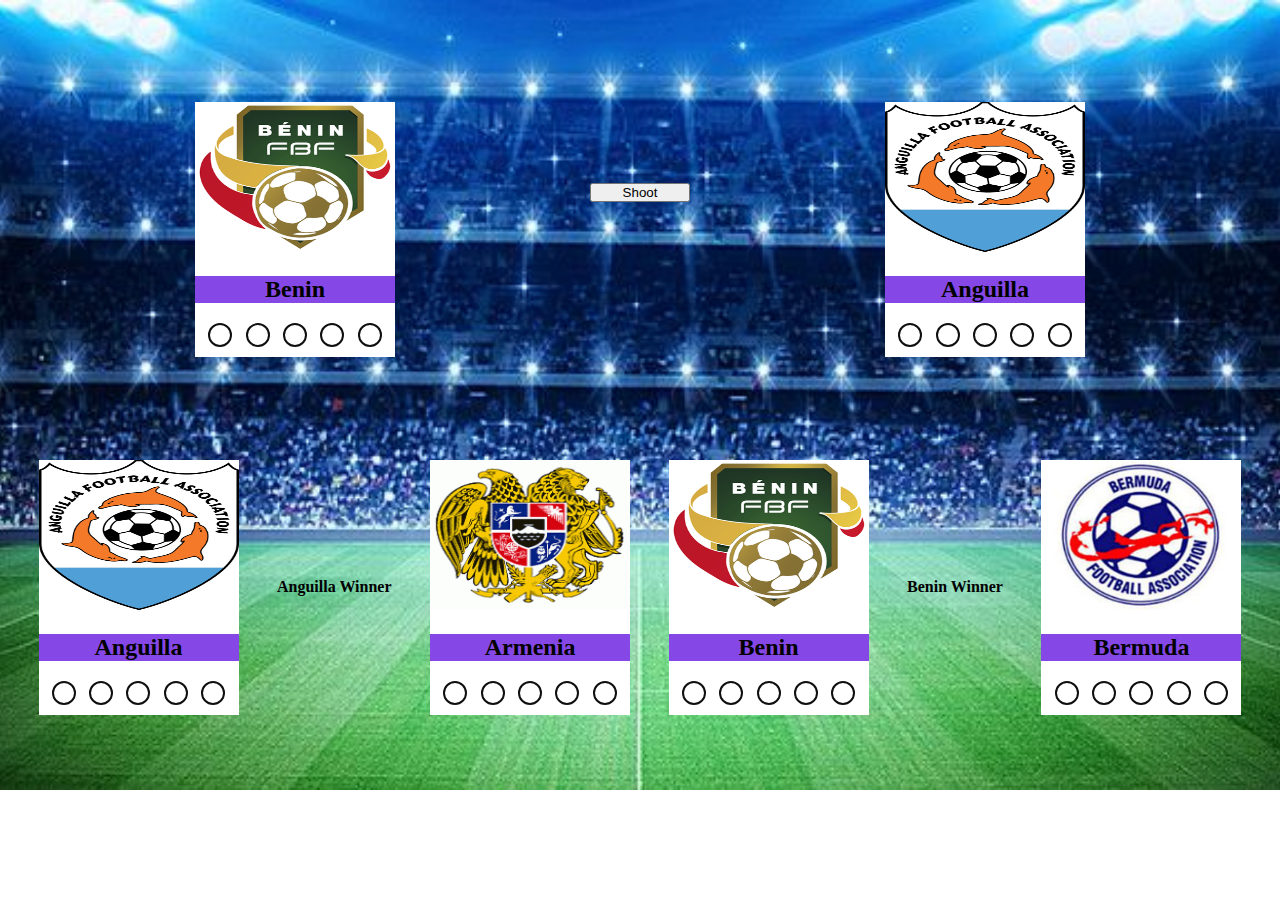
<file: Day3_deliverable/index.html>
<!DOCTYPE html>
<html lang="en">
<head>
    <meta charset="UTF-8">
    <meta name="viewport" content="width=device-width, initial-scale=1.0">
    <title>Document</title>
    <!-- CSS is add the styling -->
    <link rel="stylesheet" href="./style.css">
</head>
<body>
   <div class="container">
       <div class="row finals">
          
           <div class="col ">
               <!-- <img class="profile-icon" src="./assets/benin.png" alt="Benin"> -->
                <div class="profile-icon" id=team1-final-img></div>
            <span class="name" id="team-1-name-finals"></span>
            <div class="row round-runs" id="team-1-round-runs" >
               <span class="col circle"></span>
               <span class="col circle"></span>
               <span class="col circle"></span>
               <span class="col circle"></span>
               <span class="col circle"></span>
              
             </div>
           </div>
           <div class="col shoot">
              <button id="Shoot">Shoot</button>
           </div>
           
               
           <div class="col">
               <!-- <img class="profile-icon"  src="./assets/anguilla.png" alt="Anguilla"> -->
                <div class="profile-icon" id=team2-final-img></div>
           <span class="name"  id="team-2-name-finals"></span>
           <div class="row round-runs" id="team-2-round-runs" >
               <span class="col circle "></span>
               <span class="col circle"></span>
               <span class="col circle"></span>
               <span class="col circle"></span>
               <span class="col circle"></span>
               
           </div>

       </div>
   </div>
     <div class="row semifinals">
          
           <div class="col">
               <!-- <img class="profile-icon" src="./assets/benin.png" alt="Benin"> -->
                <div class="profile-icon" id=team1-img></div>
            <span class="name" id="team-1-name"></span>
            <div class="row round-runs" id="team-1-round-runs" >
               <span class="col circle"></span>
               <span class="col circle"></span>
               <span class="col circle"></span>
               <span class="col circle"></span>
               <span class="col circle"></span>
              
             </div>
           </div>
           <div class="col winner ">
             <span id="winner1"></span>
           </div>
           
               
           <div class="col">
               <!-- <img class="profile-icon"  src="./assets/armenia.gif" alt="Armenia"> -->
                <div class="profile-icon" id=team2-img></div>
           <span class="name"  id="team-2-name"></span>
           <div class="row round-runs" id="team-2-round-runs" >
               <span class="col circle "></span>
               <span class="col circle"></span>
               <span class="col circle"></span>
               <span class="col circle"></span>
               <span class="col circle"></span>
               
           </div>

       </div>
       <div class="col">
               <!-- <img class="profile-icon"  src="./assets/benin.png" alt="Benin"> -->
                <div class="profile-icon" id=team3-img></div>
           <span class="name"  id="team-3-name"></span>
           <div class="row round-runs" id="team-3-round-runs" >
               <span class="col circle "></span>
               <span class="col circle"></span>
               <span class="col circle"></span>
               <span class="col circle"></span>
               <span class="col circle"></span>
               
           </div>

       </div>
       <div class="col winner ">
             <span id="winner2"></span>
           </div>
           <div class="col">
                    <!-- <img class="profile-icon"  src="./assets/bermuda.jpg" alt="Bermuda"> -->
                    <div class="profile-icon" id=team4-img></div>
           <span class="name"  id="team-4-name"></span>
           <div class="row round-runs" id="team-4-round-runs" >
               <span class="col circle "></span>
               <span class="col circle"></span>
               <span class="col circle"></span>
               <span class="col circle"></span>
               <span class="col circle"></span>
               
           </div>

       </div>
   </div>
  
   </div>
   <script src="./app.js"></script>
</body>
</html>
</file>
<file: Day3_deliverable/style.css>
* {
    margin: 0;
    padding: 0;
}

body {
    
    font-family: 'Times New Roman', Times, serif;
    height:100%;
    display:flex;
    flex-direction: column;
    justify-content: center;
  
}

.container {
   background-image: url("./assets/stadium.jpg");
   height:790px;
   background-position: center;
   background-repeat: no-repeat;
   background-size: cover;
   
   

}
.container>.row {
    width: 100%;
    justify-content: space-evenly;

}

.row {
    display: flex;
    justify-content: center;
    margin-top:8%;
}

.col {
    display: flex;
    flex-direction: column;
    justify-content: center;
    background:white;


}

img{
    height: 150px;
    width: 200px;
   


}
.circle{
     border-radius: 50%;
     border: 2px solid rgb(15, 15, 15);
     height:20px;
     width:20px;
/* }
.finals{
display: none; */
}
.name {
    margin: 20px 0;
    font-size: x-large;
    font-weight: bold;
    text-align: center;
    background: rgb(133, 72, 231);
    
}
.shoot{
    background: none;
}
.winner{
    background: none;
     font-weight: bold;
}

.shoot{
    width:100px;
    height:100px;
    justify-content: flex-end;}


.round-runs {
    font-size: xx-large;
    width: 200px;
    justify-content: space-evenly;
    margin-bottom: 5%;
    margin-top:0%;
}
</file>
